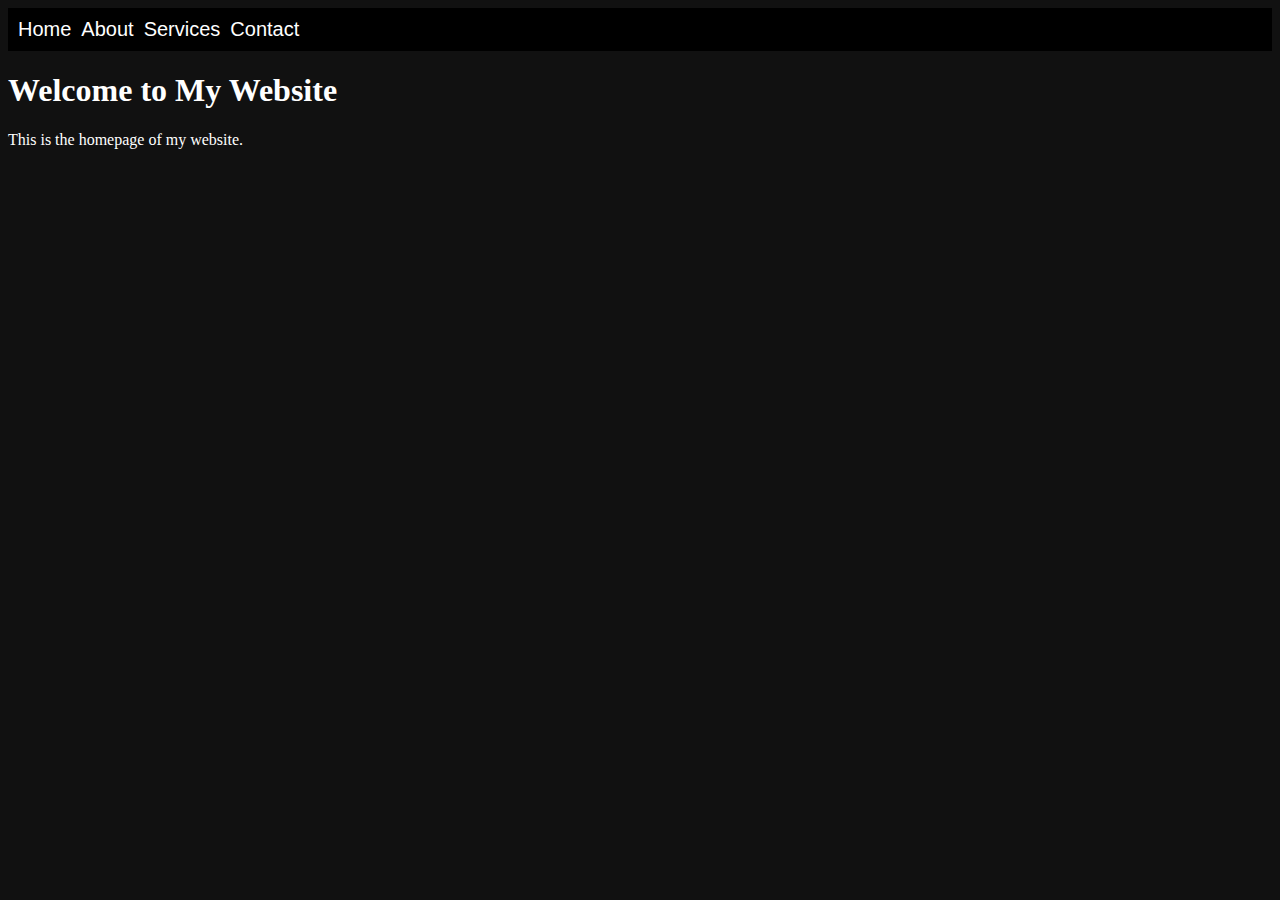
<file: index.html>
<!DOCTYPE html>
<html>
<head>
    <title>My Website</title>
    <link rel="stylesheet" type="text/css" href="styles.css">
    <script src="navigation-1.js" defer></script>
</head>
<body>

<!-- Navigation Placeholder -->
<nav id="navigation"></nav>

<!-- Rest of the HTML content -->
<h1>Welcome to My Website</h1>
<p>This is the homepage of my website.</p>

</body>
</html>
</file>
<file: styles.css>
/* Common styles for both horizontal and dropdown navigation */
nav {
    background-color: #000;
    padding: 10px;
  }
  
  ul {
    list-style-type: none;
    margin: 0;
    padding: 0;
  }
  
  li {
    margin-right: 10px;
  }
  
  a {
    text-decoration: none;
    color: #fff;
    font-family: "Trebuchet MS", sans-serif;
    font-size: 20px;
    position: relative;
  }
  
  a::before {
    content: "";
    position: absolute;
    bottom: -3px;
    left: 0;
    width: 100%;
    height: 3px;
    background-color: #fff;
    transform: scaleX(0);
    transition: transform 0.3s ease-in-out;
  }
  
  a:hover::before {
    transform: scaleX(1);
  }
  
  /* For horizontal navigation */
  ul.horizontal {
    display: flex;
  }
  
  /* For mobile dropdown navigation */
  .dropdown {
    display: none;
  }
  
  .dropdown.open {
    display: block;
  }
  
  .dropdown select {
    margin-top: 10px;
    background-color: #000;
    color: #fff;
    border: none;
    font-size: 20px;
    padding: 5px;
  }
  
  /* Dark mode */
  body {
    background-color: #111;
    color: #fff;
  }
  
  h1,
  p {
    color: #fff;
  }
</file>
